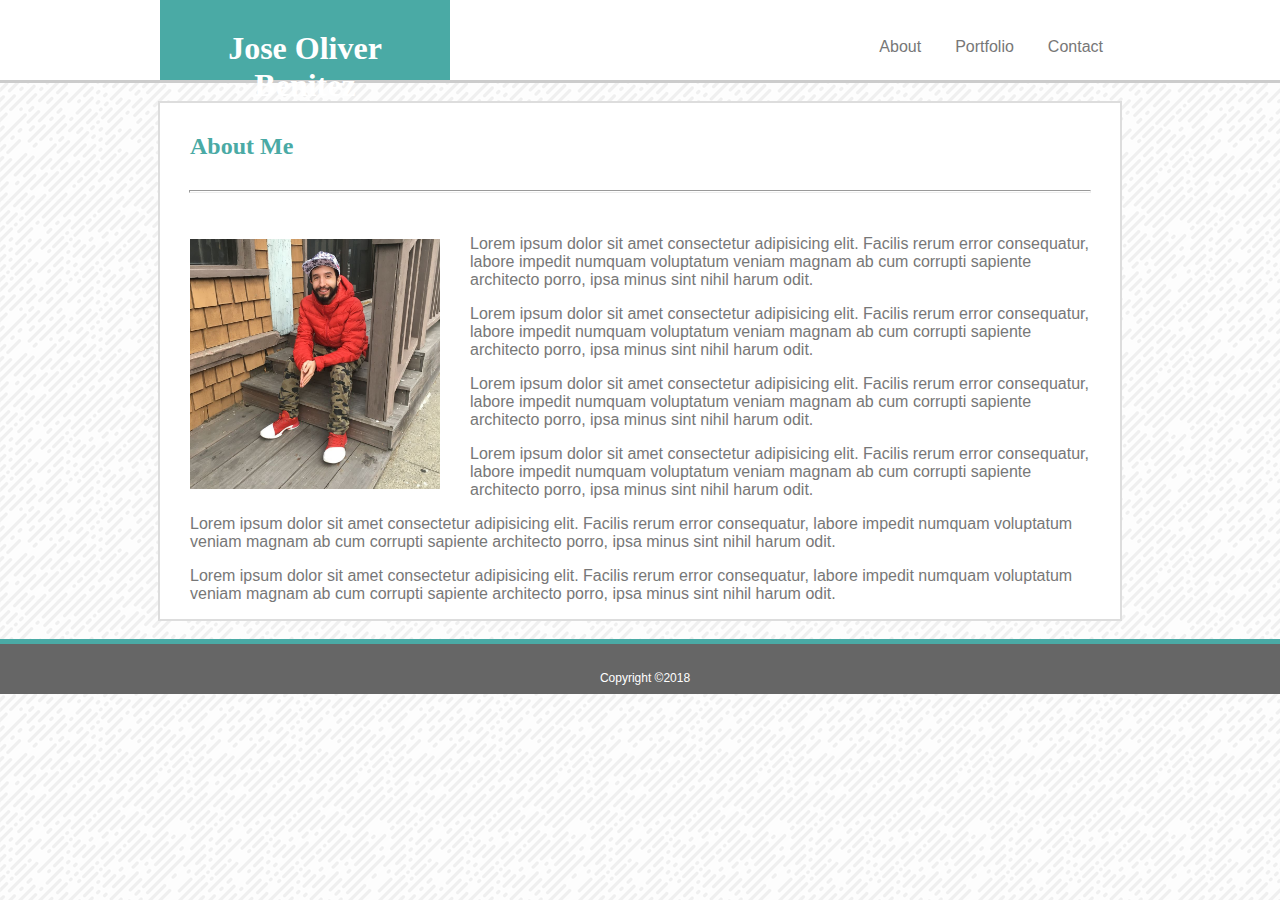
<file: index.html>
<!DOCTYPE html>
<html>

<head>
    <title>Jose Oliver Benitez</title>
    <link rel="stylesheet" href="assets/css/style.css">
    <meta name="viewport" content="width=device-width, initial-scale=1.0">
</head>

<body>
<section id="headerbg">
    <!--background color/border behind the actual header-->
</section>
<section id="header">
    <h1>Jose Oliver Benitez</h1>
    <ul id="navbar">
            <li><a href="contact.html">Contact</a></li>
            <li><a href="portfolio.html">Portfolio</a></li>
            <li><a href="index.html">About</a></li>
    </ul>
</section>

<br>

<section id="content">
    <h2>About Me</h2>
    <hr>
    <br>
    <img id="profilepic" src="assets/images/profile pic.jpg" width="250" height="250">
    <p>Lorem ipsum dolor sit amet consectetur adipisicing elit. 
        Facilis rerum error consequatur, labore impedit numquam 
        voluptatum veniam magnam ab cum corrupti sapiente architecto 
        porro, ipsa minus sint nihil harum odit.
    </p>
    <p>Lorem ipsum dolor sit amet consectetur adipisicing elit. 
        Facilis rerum error consequatur, labore impedit numquam 
        voluptatum veniam magnam ab cum corrupti sapiente architecto 
        porro, ipsa minus sint nihil harum odit.
    </p>
    <p>Lorem ipsum dolor sit amet consectetur adipisicing elit. 
        Facilis rerum error consequatur, labore impedit numquam 
        voluptatum veniam magnam ab cum corrupti sapiente architecto 
        porro, ipsa minus sint nihil harum odit.
    </p>
    <p>Lorem ipsum dolor sit amet consectetur adipisicing elit. 
        Facilis rerum error consequatur, labore impedit numquam 
        voluptatum veniam magnam ab cum corrupti sapiente architecto 
        porro, ipsa minus sint nihil harum odit.
    </p>
    <p>Lorem ipsum dolor sit amet consectetur adipisicing elit. 
        Facilis rerum error consequatur, labore impedit numquam 
        voluptatum veniam magnam ab cum corrupti sapiente architecto 
        porro, ipsa minus sint nihil harum odit.
    </p>
    <p>Lorem ipsum dolor sit amet consectetur adipisicing elit. 
        Facilis rerum error consequatur, labore impedit numquam 
        voluptatum veniam magnam ab cum corrupti sapiente architecto 
        porro, ipsa minus sint nihil harum odit.
    </p>
</section>

<br>

<section id="footer">
        <p>Copyright ©2018</p>
</section>

</body>

</html>
</file>
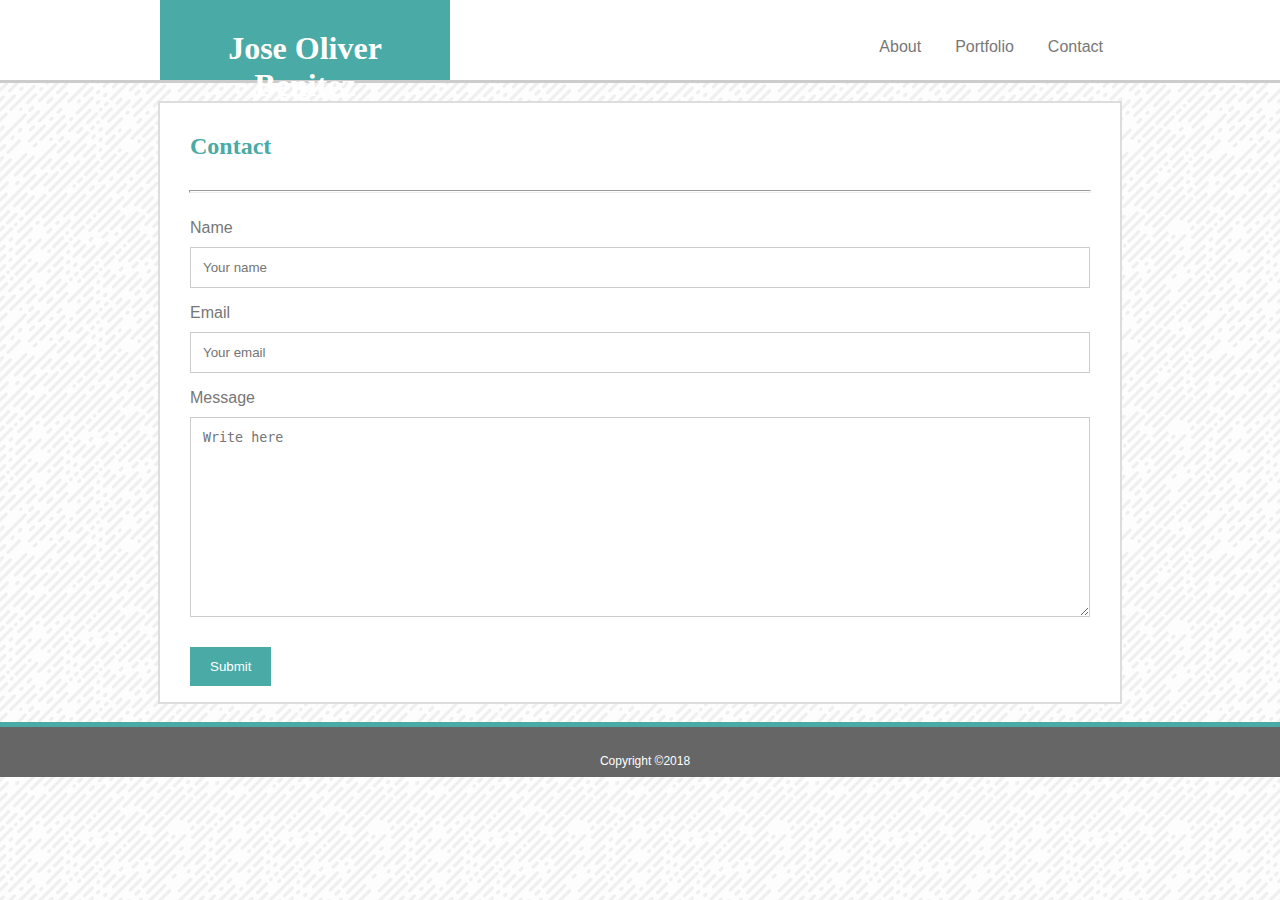
<file: contact.html>
<!DOCTYPE html>
<html>

<head>
    <title>Jose Oliver Benitez</title>
    <link rel="stylesheet" href="assets/css/style.css">
    <meta name="viewport" content="width=device-width, initial-scale=1.0">
</head>

<body>
<section id="headerbg">
    
</section>
<section id="header">
    <h1>Jose Oliver Benitez</h1>
    <ul id="navbar">
            <li><a href="contact.html">Contact</a></li>
            <li><a href="portfolio.html">Portfolio</a></li>
            <li><a href="index.html">About</a></li>
    </ul>
</section>

<br>

<section id="content">
    <h2>Contact</h2>
    <hr>
    <br>
    
    <form action="contact.html">
          
            <label for="name">Name</label>
            
            <input type="text" id="name" name="name" placeholder="Your name">
              
            <label for="email">Email</label>
            <input type="text" id="email" name="email" placeholder="Your email">
              
            <label for="message">Message</label>
            <textarea id="message" name="message" placeholder="Write here" style="height:200px"></textarea>
              
            <input type="submit" value="Submit">
        
    </form>
</section>

<br>

<section id="footer">
        <p>Copyright ©2018</p>
</section>

</body>

</html>
</file>
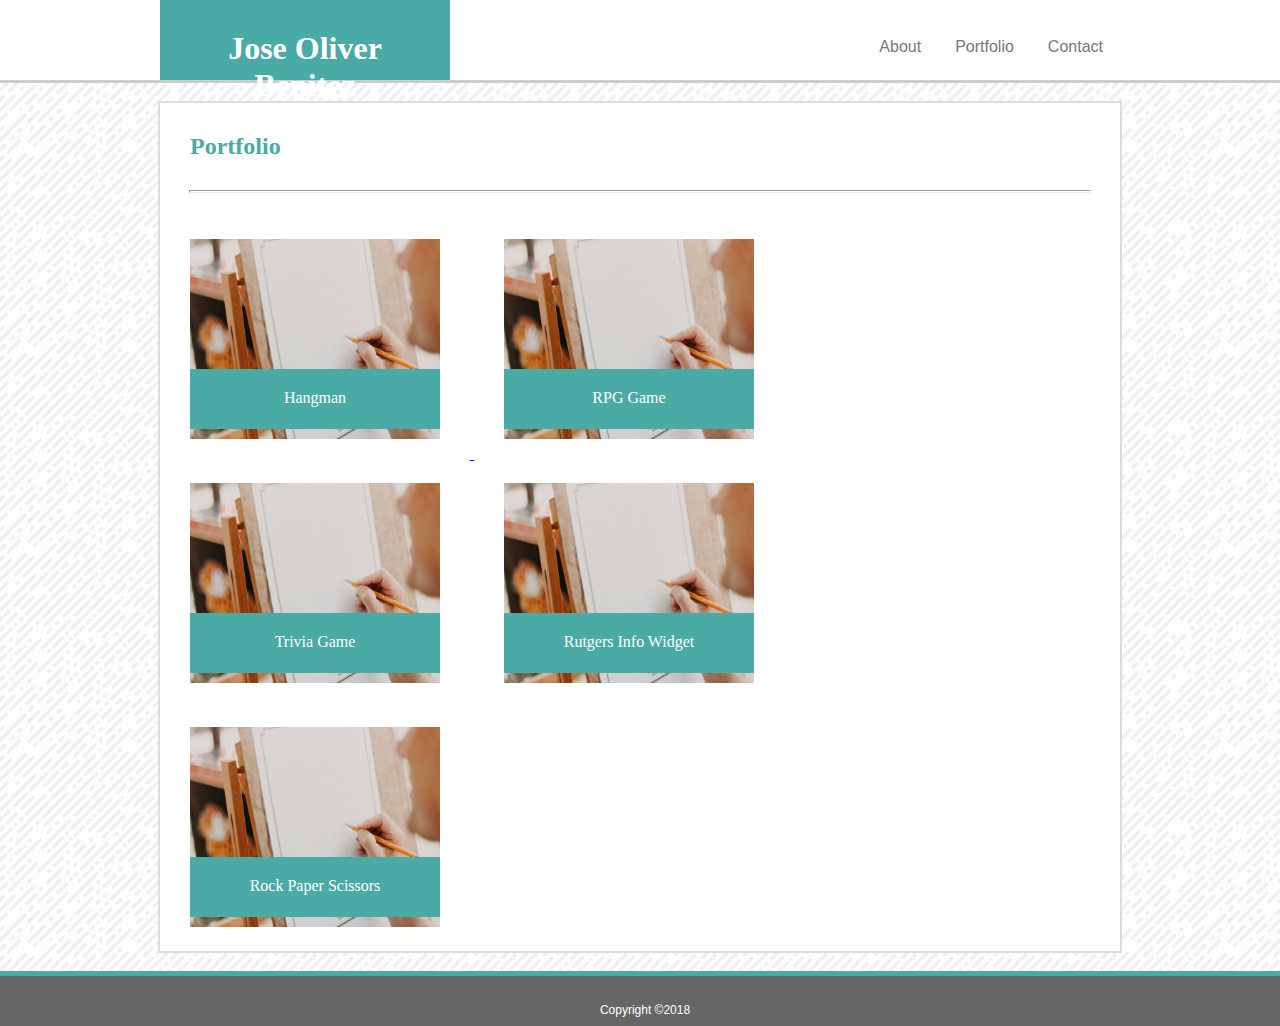
<file: portfolio.html>
<!DOCTYPE html>
<html>

<head>
    <title>Jose Oliver Benitez</title>
    <link rel="stylesheet" href="assets/css/style.css">
    <meta name="viewport" content="width=device-width, initial-scale=1.0">
</head>

<body>
<section id="headerbg">
    
</section>
<section id="header">
    <h1>Jose Oliver Benitez</h1>
    <ul id="navbar">
            <li><a href="contact.html">Contact</a></li>
            <li><a href="portfolio.html">Portfolio</a></li>
            <li><a href="index.html">About</a></li>
    </ul>
</section>

<br>

<section id="content">
    <h2>Portfolio</h2>
    <hr>
    <br>
        <div id="imgbanner">Hangman</div> <div id="imgbannerR">RPG Game</div>
    <a href="https://joliver017.github.io/Word-Guess-Game/"> <img id="placeholder" src="assets/images/placeholder.jpg" width="250" height="200"> </a>
        
    <img id="placeholder" src="assets/images/placeholder.jpg" width="250" height="200">

    <br>

        <div id="imgbanner">Trivia Game</div>  <div id="imgbannerR">Rutgers Info Widget</div>
    <img id="placeholder" src="assets/images/placeholder.jpg" width="250" height="200">
       
    <img id="placeholder" src="assets/images/placeholder.jpg" width="250" height="200">

    <br>

        <div id="imgbanner">Rock Paper Scissors</div>
    <img id="placeholder" src="assets/images/placeholder.jpg" width="250" height="200">
    
    
</section>

<br>

<section id="footer">
        <p>Copyright ©2018</p>
</section>

</body>

</html>
</file>
<file: assets/css/style.css>
body {
    background-image: url("../images/funky-lines.png");
    background-repeat: repeat;
    margin: auto;
}

#headerbg {
    width: 100%;
    height: 80px;
    margin: auto;
    position: absolute;
    border-style: none none solid none;
    border-color: #cccccc;
    background-color: #ffffff;
    z-index: -1;
}

#header {
    width: 960px;
    height: 80px;
    margin: auto;
    position: static;
    border-style: none none solid none;
    border-color: #cccccc;
    background-color: #ffffff;
}

#content {
    width: 960px;
    margin: auto;
    position: static;
    border-style: solid;
    border-color: #dddddd;
    border-width: 2px;
    background-color: #ffffff
}

#header h1 {
    background-color: #4aaaa5;
    color: #ffffff;
    font-family: 'Georgia', Times, Times New Roman, serif;
    width: 250px;
    height: 20px;
    text-align: center;
    padding: 30px 20px;
    position: static;
    margin: 0px;
}

h2 {
    padding: 10px 20px 10px 20px;
}

hr {
    width: 900px; 
    height: 1px; 
}

#profilepic {
    padding: 20px 20px;
    float: left;
    margin-left: 10px;
    margin-right: 10px;
}

#placeholder {
    padding: 20px 20px;
    margin-left: 10px;
    margin-right: 10px;
}

#imgbanner {
    width: 250px;
    height: 40px;
    padding: 20px 0 0 0;
    background-color: #4aaaa5;
    font-family: 'Georgia', Times, Times New Roman, serif;
    text-align: center;
    color: #ffffff;
    position: absolute;
    margin-left: 30px;
    margin-top: 150px;
    z-index: 1;
}

#imgbannerR {
    width: 250px;
    height: 40px;
    padding: 20px 0 0 0;
    background-color: #4aaaa5;
    font-family: 'Georgia', Times, Times New Roman, serif;
    text-align: center;
    color: #ffffff;
    position: absolute;
    margin-left: 344px;
    margin-top: 150px;
    z-index: 2;
}

p {
    font-family:'Arial', 'Helvetica Neue', Helvetica, sans-serif;
    color: #777777;
    padding: 0px 20px;
    margin-left: 10px;
}

h2 {
    color: #4aaaa5;
    font-family: 'Georgia', Times, Times New Roman, serif;
    margin-left: 10px;
}

ul {
    position: absolute;
    top: 0;
    width: 960px;
    margin: 10px auto;
    padding: 0;
    overflow: hidden;
}

li {
    float: right;
    list-style-type: none;
    margin: 0;
    padding: 0;
    padding: 14px 1px;
    font-family: 'Arial', 'Helvetica Neue', Helvetica, sans-serif;
}

li a {
    display: block;
    padding: 14px 16px;
    text-decoration: none;
    color: #777777;
}

a:hover {
    color: orange;
}

#footer {
    position: sticky;
    margin: auto;
    width: 100%;
    min-width: 960px;
    height: 50px;
    background-color: #666666;
    border-style: solid none none none;
    border-color: #4aaaa5;
    border-width: 5px;
}

#footer p {
    color: #ffffff;
    font-size: 12px;
    text-align: center;
    padding: 15px 0px 0px 0px;
}

label {
    font-family:'Arial', 'Helvetica Neue', Helvetica, sans-serif;
    color: #777777;
    padding: 0px 20px;
    margin-left: 10px;
}

input[type=text], select, textarea {
    width: 900px;
    padding: 12px;
    border: 1px solid #ccc;
    box-sizing: border-box;
    margin-top: 10px;
    margin-bottom: 16px;
    margin-left: 30px;
    margin-right: 20px;
    resize: vertical
}

input[type=submit] {
    background-color: #4aaaa5;
    color: white;
    padding: 12px 20px;
    border: none;
    cursor: pointer;
    margin-top: 10px;
    margin-bottom: 16px;
    margin-left: 30px;
    margin-right: 20px;
}

input[type=submit]:hover {
    background-color: #5FB0B7;
}





@media screen and (max-width: 980px) {
    #content, #header {
        width: 600px;
    }

    #headerbg, #footer {
        min-width: 1050px;
    }

    ul {
        width: 850px;
    }

    hr {
        width: 540px; 
        height: 1px; 
    }

    #placeholder {
        padding: 0px 0px;
        margin-left: 24px;
        margin-right: 24px;
        margin-bottom: 24px;
    }
    
    #imgbanner {
        margin-left: 24px;
        margin-top: 130px;
    }
    
    #imgbannerR {
        margin-left: 326px;
        margin-top: 130px;
    }

    input[type=text], select, textarea {
        width: 540px;
    }
}

@media screen and (max-width: 768px) {
    #content, #header {
        width: 550px;
    }

    #headerbg, #footer {
        min-width: 768px;
    }

    ul {
        width: 550px;
    }

    hr {
        width: 490px; 
        height: 1px; 
    }

    #placeholder {
        padding: 0px 0px;
        margin-left: 12px;
        margin-right: 10px;
        margin-bottom: 24px;
    }
    
    #imgbanner {
        margin-left: 12px;
        margin-top: 130px;
    }
    
    #imgbannerR {
        margin-left: 288px;
        margin-top: 130px;
    }

    input[type=text], select, textarea {
        width: 490px;
    }
}

@media screen and (max-width: 640px) {
    #content {
        width: 450px;
        margin-bottom: 70px;
    }
    
    #header {
        min-width: 600px;
        border-style: none; 
        margin: 0px 0px 70px 0px;
    }

    #headerbg {
        min-width: 640px;
        background-color: #fff;
        height: 150px;
    }

    #footer {
        min-width: 640px;
    }

    #header h1 {
        margin: auto;
        width: 100%;
    }

    ul {
        width: 300px;
        position: relative;
        margin: auto;
    }

    #profilepic {
        float: none;
        margin-left: 75px;
    }

    hr {
        width: 390px; 
        height: 1px; 
    }

    #placeholder {
        padding: 0px 0px;
        margin-left: 100px;
        margin-right: 10px;
        margin-bottom: 24px;
    }
    
    #imgbanner {
        margin-left: 100px;
        margin-top: 130px;
    }
    
    #imgbannerR {
        margin-left: 100px;
        margin-top: 360px;
    }

    input[type=text], select, textarea {
        width: 390px;
    }
    
}
</file>
